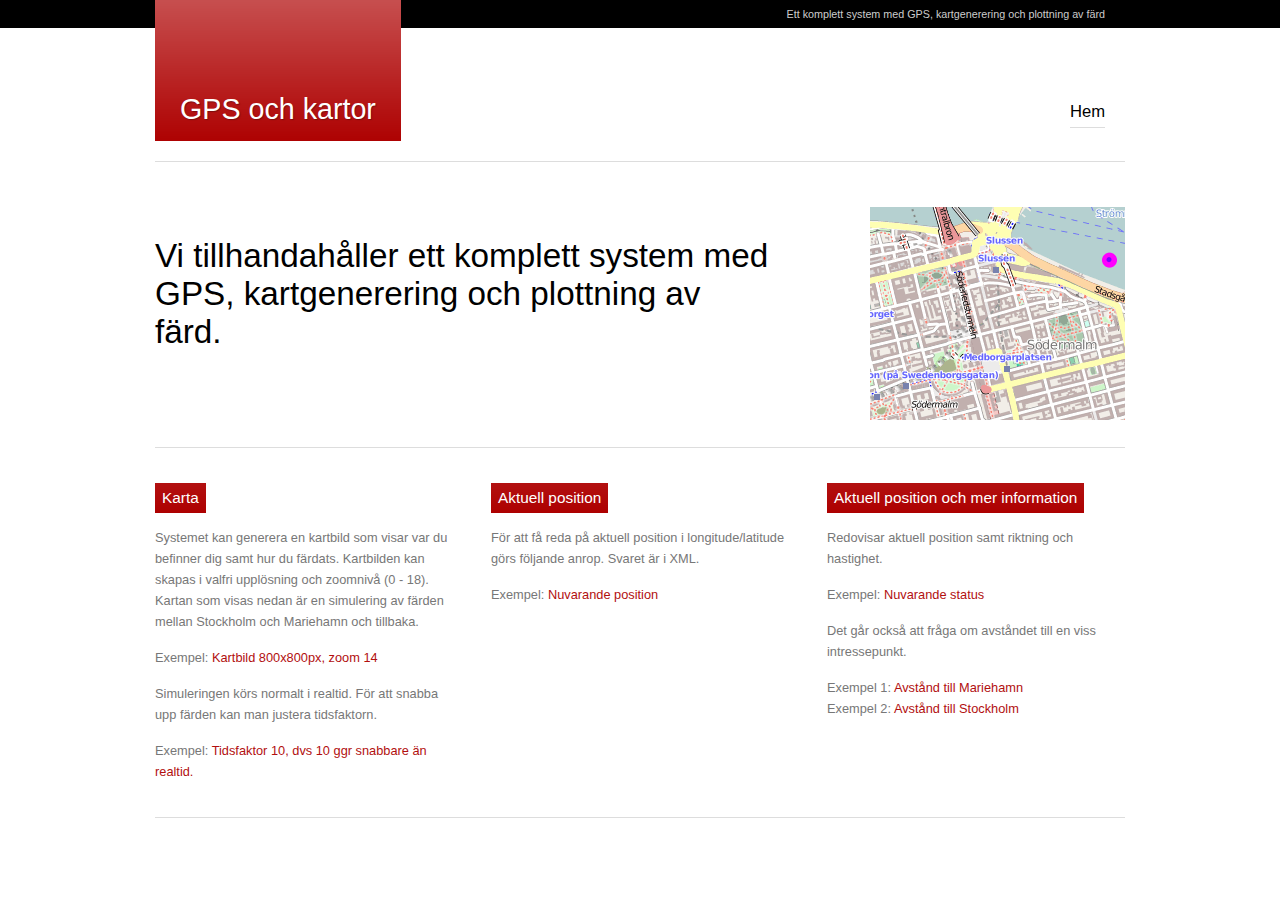
<file: src/main/webapp/index.html>
<!DOCTYPE html PUBLIC "-//W3C//DTD XHTML 1.0 Strict//EN" "http://www.w3.org/TR/xhtml1/DTD/xhtml1-strict.dtd">
<html xmlns="http://www.w3.org/1999/xhtml" xml:lang="en" lang="en">
<head>
	<meta http-equiv="Content-Type" content="text/html; charset=UTF-8" />
	<meta name="Robots" content="index,follow" />
	<meta name="author" content="Luka Cvrk (www.solucija.com)" />
	<meta name="description" content="Description" />
	<meta name="keywords" content="key, words" />
	<link rel="stylesheet" type="text/css" href="css/screen.css" media="screen" />
	<title>GPS och kartor</title>
</head>
<body>
	<div id="content">
		<p id="top">Ett komplett system med GPS, kartgenerering och plottning av färd</p>
		<div id="logo">
			<h1><a href="index.html">GPS och kartor</a></h1>
		</div>
		<ul id="menu">
			<li class="current"><a href="index.html">Hem</a></li>
			<!--  
			<li><a href="#">News</a></li>
			<li><a href="#">Work</a></li>
			<li><a href="#">Services</a></li>
			<li><a href="#">About</a></li>
			<li><a href="#">Contact</a></li>
			-->
		</ul>
		<div class="line"></div>
		<div id="pitch">
			<h1>Vi tillhandahåller ett komplett system med GPS, kartgenerering och plottning av färd.</h1>
			<h2></h2>
		</div>	
		<div class="third">
			<h3>Karta</h3>
			<p>
				Systemet kan generera en kartbild som visar var du befinner dig samt hur du färdats. Kartbilden
				kan skapas i valfri upplösning och zoomnivå (0 - 18). Kartan som visas nedan är en simulering av färden
				mellan Stockholm och Mariehamn och tillbaka. 
			</p>
			<p>
				Exempel: <a href="resource/map/zoom/14/width/800/height/800" target="_blank">Kartbild 800x800px, zoom 14</a>
			</p>
			<p>
				Simuleringen körs normalt i realtid. För att snabba upp färden kan man justera tidsfaktorn.
			</p>
			<p>
				Exempel: <a href="resource/simulation/timefactor/10" target="_blank">Tidsfaktor 10, dvs 10 ggr snabbare än realtid.</a>
			</p>
		</div>
		<div class="third">
			<h3>Aktuell position</h3>
			<p>För att få reda på aktuell position i longitude/latitude görs följande anrop. Svaret är i XML.</p>
			<p>
				Exempel: <a href="resource/location/current" target="_blank">Nuvarande position</a>
			</p>
		</div>
		<div class="third last">
			<h3>Aktuell position och mer information</h3>
			<p>Redovisar aktuell position samt riktning och hastighet.</p>
			<p>
				Exempel: <a href="resource/location/status" target="_blank">Nuvarande status</a>
			</p>
			<p>Det går också att fråga om avståndet till en viss intressepunkt.</p>
			<p>
				Exempel 1: <a href="resource/distance/to/60.09403840817271/19.926366806030273" target="_blank">Avstånd till Mariehamn</a><br/>
				Exempel 2: <a href="resource/distance/to/59.31970328324409/18.08177947998047" target="_blank">Avstånd till Stockholm</a>
			</p>
		</div>
		<div class="line"></div>
<!--  		
		<div class="left">
			<h4>Join the Movement</h4>
			<p><em>Laboris nisi ut aliquip ex ea commodo consequat. Duis aute irure dolor in reprehenderit in voluptate velit esse cillum dolore eu fugiat nulla pariatur. Excepteur sint occaecat cupidatat non proident, sunt in culpa qui officia deserunt mollit anim id est laborum.</em></p>
		</div>
		<div class="right">
			<h3>12 / 2009</h3>
			<p>Duis rutrum dapibus diam. Sed turpis sem, suscipit et, ullamcorper vel, aliquam in, tellus. Phasellus interdum. Sed pede. Fusce semper tellus quis sapien.</p>
			<br />
			<h3>12 / 2009</h3>
			<p>Duis rutrum dapibus diam. Sed turpis sem, suscipit et, ullamcorper vel, aliquam in, tellus. Phasellus interdum. Sed pede. Fusce semper tellus quis sapien.</p>
		</div>
		<div id="footer">
			<p>&copy; Copyright 2009 Distinctive &minus; Design: Luka Cvrk, <a href="http://www.solucija.com" title="Free CSS Templates">Solucija</a></p>
		</div>	
-->
	</div>
</body>
</html>
</file>
<file: src/main/webapp/css/screen.css>
/*
	=====================================
	project: Distinctive
	author:  Luka Cvrk (www.solucija.com)
	-------------------------------------
	2009. Solucija
	=====================================
*/

*{margin:0;padding:0}:focus,:active {outline:0}img{border: 0}
body { font: .8em Arial, Tahoma, Verdana; background: #fff url(../images/bg.gif) repeat-x; color: #777; }
a { text-decoration: none; color: #B20F0F; }
h1 { font-size: 1.4em; font-weight: normal; }
	h1 a { color: #fff; font-size: 1.6em; }
h2 { font-size: 1.2em; }
h3 { font-size: 1.2em; background: #B00A0A url(../images/redbg.gif) repeat-x left bottom; padding: 6px 7px; color: #fff; font-weight: normal; margin: 0 0 15px; float: left; }
h4 { margin: 0 0 15px; color: #555; font-weight: normal; font-size: 1.6em; font-weight: normal; }
p { clear: both; line-height: 1.64em; margin: 0 0 15px; }
.line { clear: both; border-bottom: 1px solid #ddd; margin: 0 0 45px; }
.clear { clear: both; }
#content { width: 970px; margin: 0 auto; }
	#top { color: #ccc; padding: 6px 20px 0; font-size: .84em; text-align: right; }
	#logo { float: left; background: url(../images/redbg.gif) repeat-x; padding: 100px 25px 15px; margin: -46px 0 20px; }
		#logo h1 { text-shadow: 1px 1px 1px #7E0E0E; }
	#menu { float: right; margin: 63px 20px 0; }
		#menu li { display: inline; font-size: 1.3em; }
			#menu li a { float: left; color: #808080; padding: 0 0 5px; margin: 0 0 0 55px; }
			#menu li a:hover, #menu li.current a, #menu li a:focus { color: #000; border-bottom: 1px solid #ddd; }
	#pitch { background: url(../images/stockholm.png) no-repeat right top; padding: 30px 350px 0 0; border-bottom: 1px solid #ddd; height: 210px; margin: 0 0 35px; }
		#pitch h1 { font-size: 2.6em; color: #000; margin: 0 0 20px; }
		#pitch h2 { line-height: 1.5em; }
	.left { float: left; width: 250px; }	
	.right { float: right; width: 630px; margin: 0 0 20px; }
		.right h3 { background: #808080; font-size: .84em; }
	.third { float: left; width: 296px; margin: 0 40px 20px 0; }
		.last { margin-right: 0; }
	#footer { clear: both; font-size: .84em; border-top: 1px solid #ddd; padding: 20px 0 0; }
</file>
